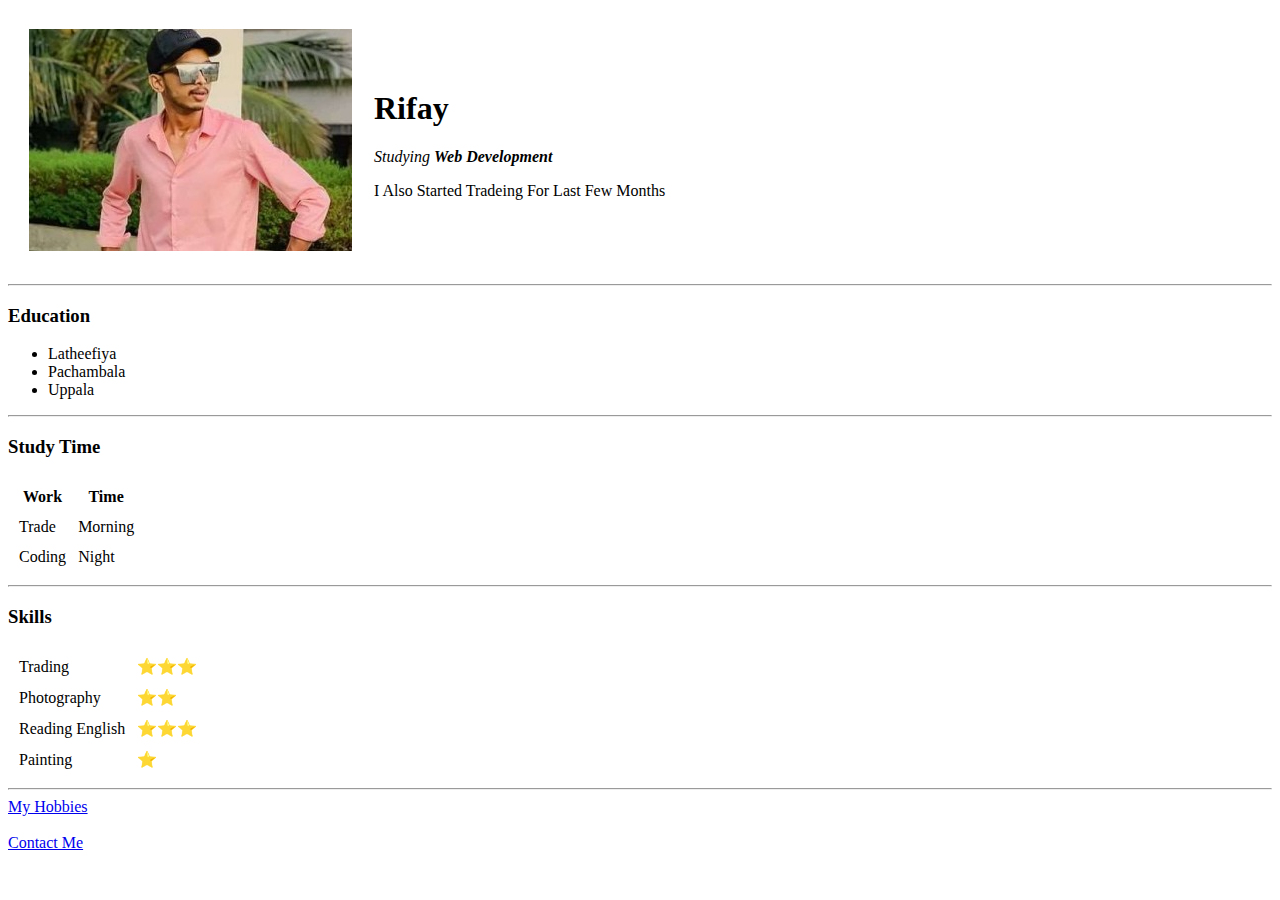
<file: index.html>
<!DOCTYPE html>
<html lang="en" dir="ltr">

<head>
  <meta charset="utf-8">
  <title>Rifay's Personal Site</title>
</head>

<body>
  <table cellspacing="20">
    <tr>
      <td><img src="rifay.png.jpeg" alt="Rifay Profile Picture"></td>
      <td>
        <h1>Rifay</h1>
        <p><em>Studying <strong>Web Development</strong></em></p>
        <p>I Also Started Tradeing For Last Few Months</p>
      </td>
    </tr>
  </table>
  <hr>
  <h3>Education</h3>
  <ul>
    <li>Latheefiya</li>
    <li>Pachambala</li>
    <li>Uppala</li>
  </ul>
  <hr>
  <h3>Study Time</h3>
  <table cellspacing="10">
    <tr>
      <th>Work</th>
      <th>Time</th>
    </tr>
    <tr>
      <td>Trade</td>
      <td>Morning</td>
    </tr>
    <tr>
      <td>Coding</td>
      <td>Night</td>
    </tr>
  </table>
  <hr>
  <h3>Skills</h3>
  <table cellspacing="10">
    <tr>
      <td>Trading</td>
      <td>⭐⭐⭐</td>
    </tr>
    <tr>
      <td>Photography</td>
      <td>⭐⭐</td>
    </tr>
    <tr>
      <td>Reading English</td>
      <td>⭐⭐⭐</td>
    </tr>
    <tr>
      <td>Painting</td>
      <td>⭐</td>
    </tr>
  </table>
  <hr>
  <a href="hobbies.html">My Hobbies</a>
  <br>
  <br>
  <a href="Contact Details.html">Contact Me</a>
</body>

</html>
</file>
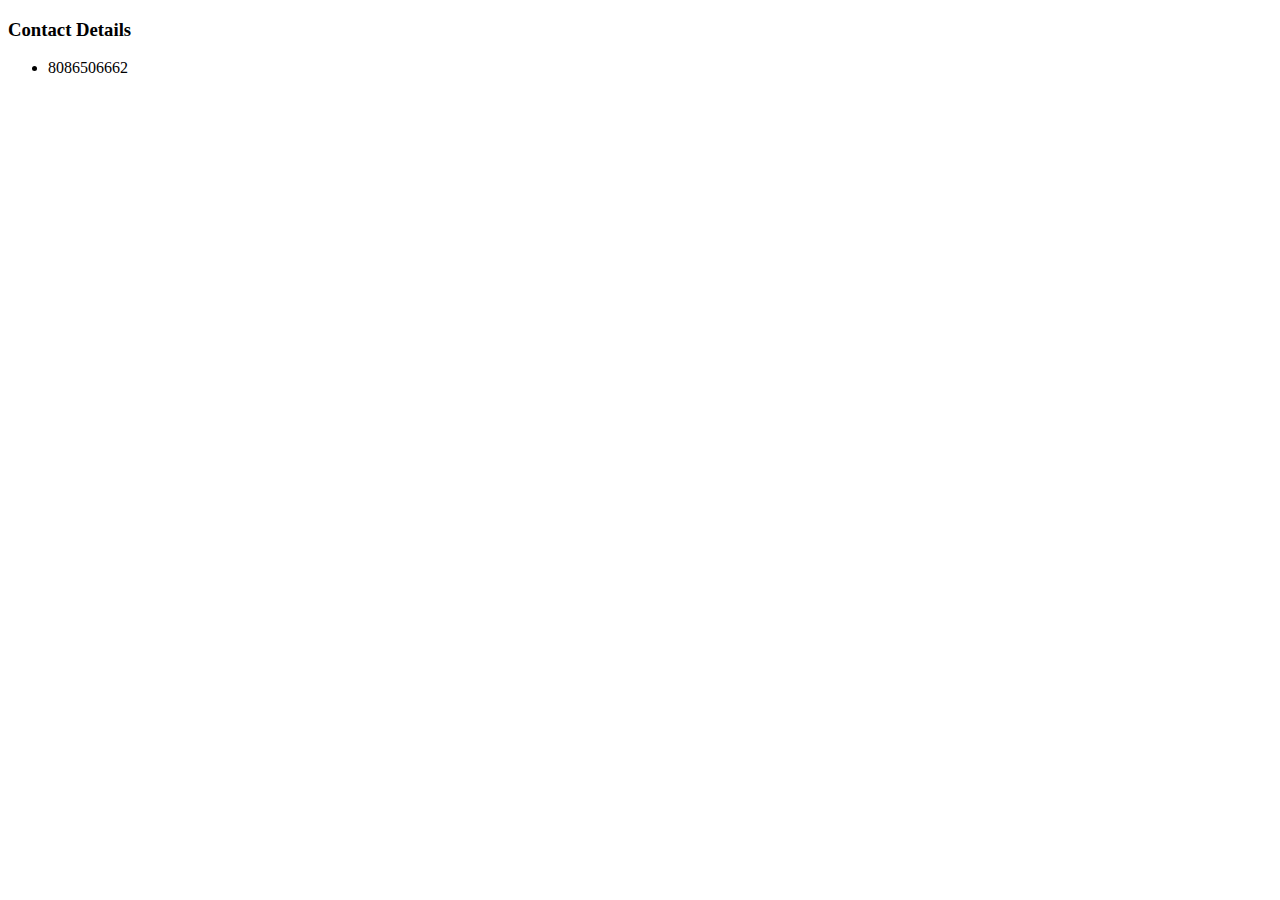
<file: Contact Details.html>
<!DOCTYPE html>
<html lang="en" dir="ltr">

<head>
  <meta charset="utf-8">
  <title>Contact Details</title>
</head>

<body>
  <h3>Contact Details</h3>
  <ul>
    <li>8086506662</li>
  </ul>
</body>

</html>
</file>
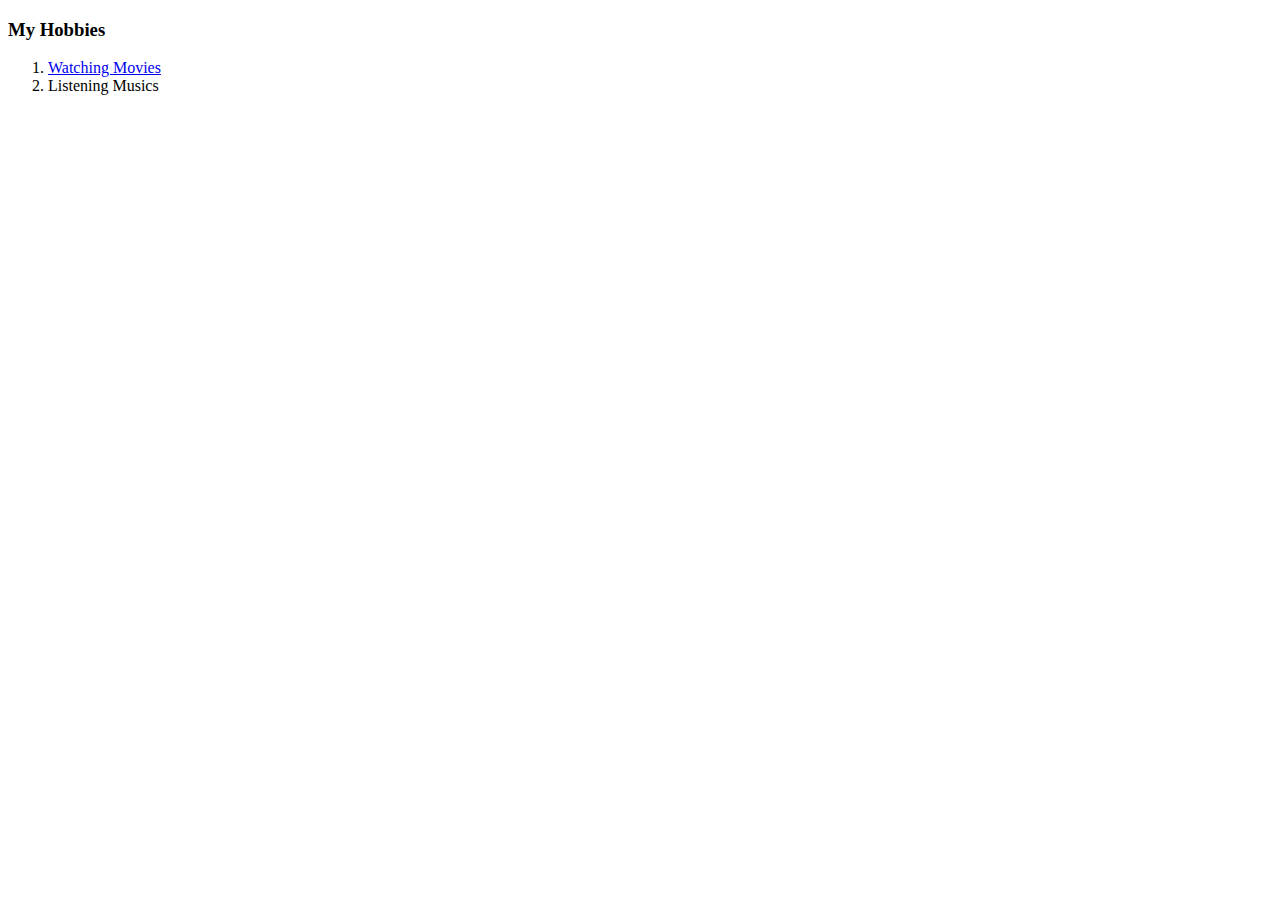
<file: hobbies.html>
<!DOCTYPE html>
<html lang="en" dir="ltr">

<head>
  <meta charset="utf-8">
  <title>My Hobbies</title>
</head>

<body>
  <h3>My Hobbies</h3>
  <ol>
    <li><a href="https://www.imdb.com/">Watching Movies</a></li>
    <li>Listening Musics</li>
  </ol>
</body>

</html>
</file>
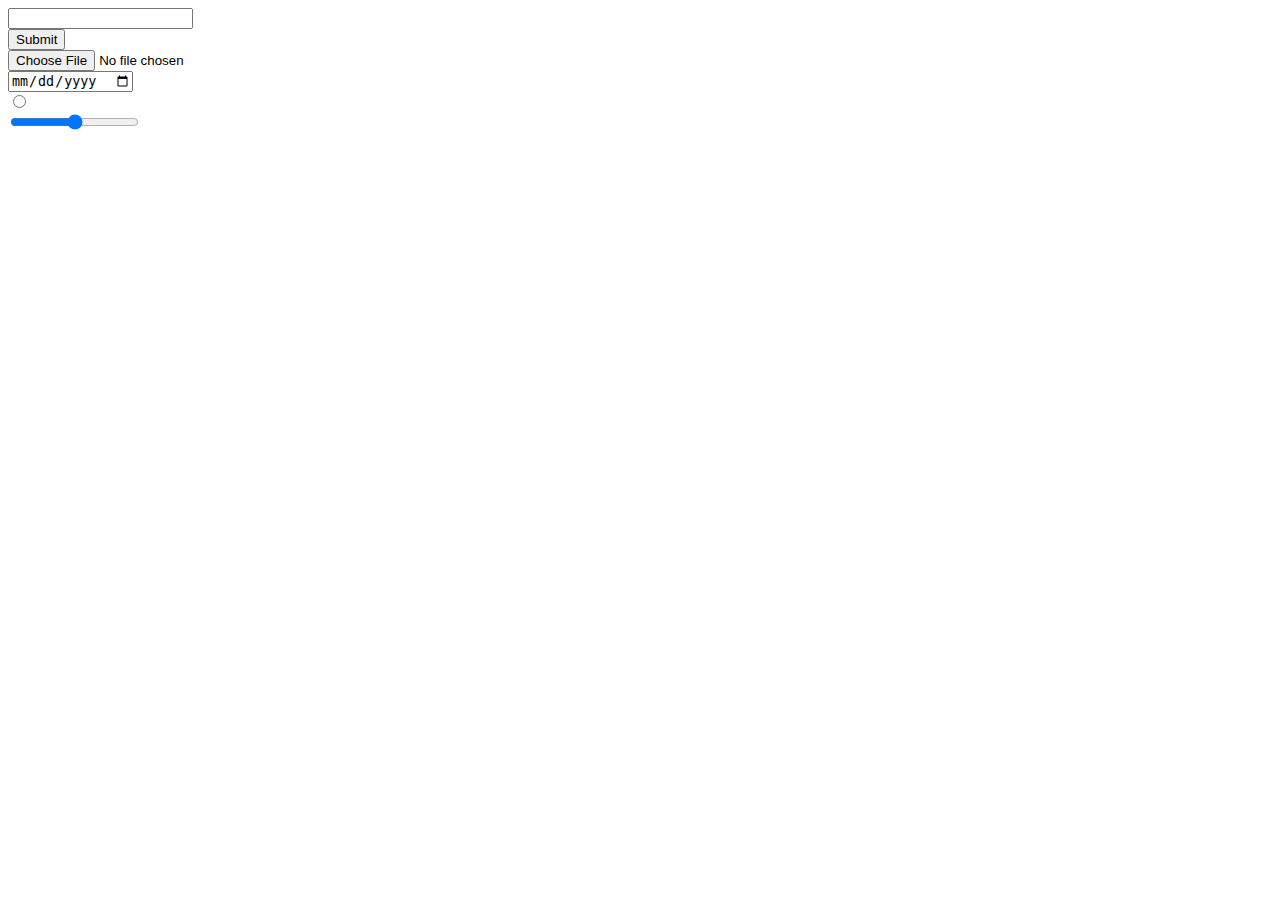
<file: inputs.html>
<!DOCTYPE html>
<html lang="en" dir="ltr">

<head>
  <meta charset="utf-8">
  <title>HTML Inputs</title>
</head>

<body>
  <form>
    <input type="text"><br>
    <input type="submit"><br>
    <input type="file"><br>
    <input type="date"><br>
    <input type="radio"><br>
    <input type="range"><br>
  </form>
</body>

</html>
</file>
